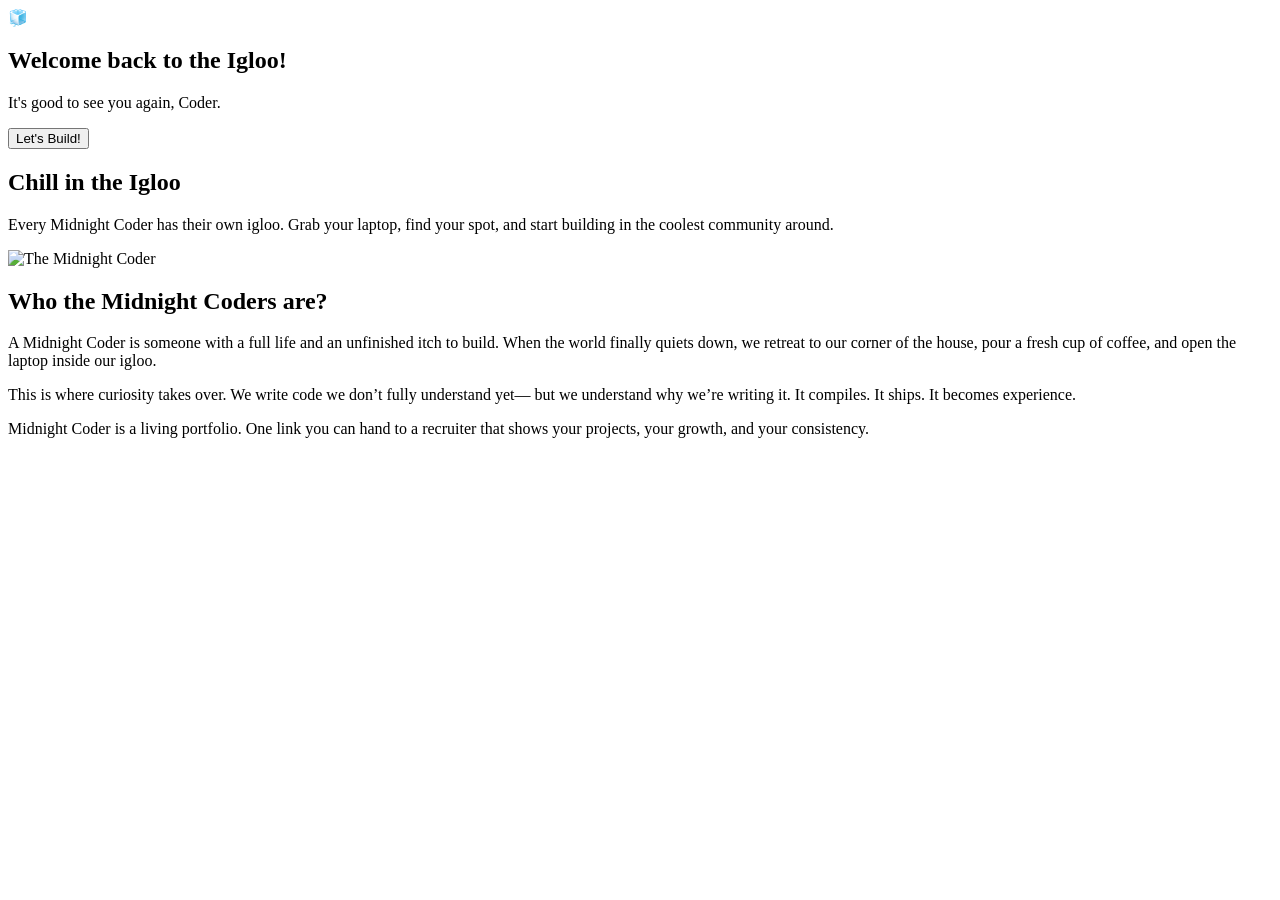
<file: src/main/resources/templates/home/index.html>
<!DOCTYPE html>
<html xmlns:th="http://www.thymeleaf.org"
      xmlns:sec="http://www.thymeleaf.org/thymeleaf-extras-springsecurity6"
      th:replace="~{layout/main :: html(
                        title=~{::title},
                        links=~{::links},
                        content=~{::content},
                        scripts=~{::scripts}
                    )}">
<head>
    <title>Midnight Coder | Home</title>
    <th:block th:fragment="links">
        <link rel="stylesheet" th:href="@{/css/home/home.css}">
    </th:block>
</head>
<body>
    <div th:fragment="content">
        <!-- Welcome Popup -->
        <div th:if="${param.loginSuccess}" id="welcomePopup" class="welcome-popup">
            <div class="popup-content">
                <div class="popup-icon">🧊</div>
                <h2>Welcome back to the Igloo!</h2>
                <p>It's good to see you again, <span sec:authentication="name">Coder</span>.</p>
                <button onclick="closePopup()" class="btn btn-primary">Let's Build!</button>
            </div>
        </div>

        <section class="hero">
            <div class="hero-content">
                <h1>Chill in the <span>Igloo</span></h1>
                <p>Every Midnight Coder has their own igloo. Grab your laptop, find your spot, and start building in the coolest community around.</p>
            </div>
            <div class="hero-image">
                <div class="scene-container">
                    <img th:src="@{/img/TMC.png}" alt="The Midnight Coder" class="tmc-mascot">
                    <div class="aurora-illustration"></div>
                    <div class="igloo">
                        <div class="igloo-door"></div>
                    </div>
                </div>
            </div>
        </section>

        <section class="midnight-manifesto">
            <div class="manifesto-content">
                <h2>Who the Midnight Coders are?</h2>
                <p>
                    A Midnight Coder is someone with a full life and an unfinished itch to build.
                    When the world finally quiets down, we retreat to our corner of the house,
                    pour a fresh cup of coffee, and open the laptop inside our igloo.
                </p>
                <p>
                    This is where curiosity takes over. We write code we don’t fully understand yet—
                    but we understand why we’re writing it. It compiles. It ships.
                    It becomes experience.
                </p>
                <p class="manifesto-highlight">
                    Midnight Coder is a living portfolio. One link you can hand to a recruiter
                    that shows your projects, your growth, and your consistency.
                </p>
            </div>
        </section>
    </div>

    <th:block th:fragment="scripts">
    </th:block>
</body>
</html>
</file>
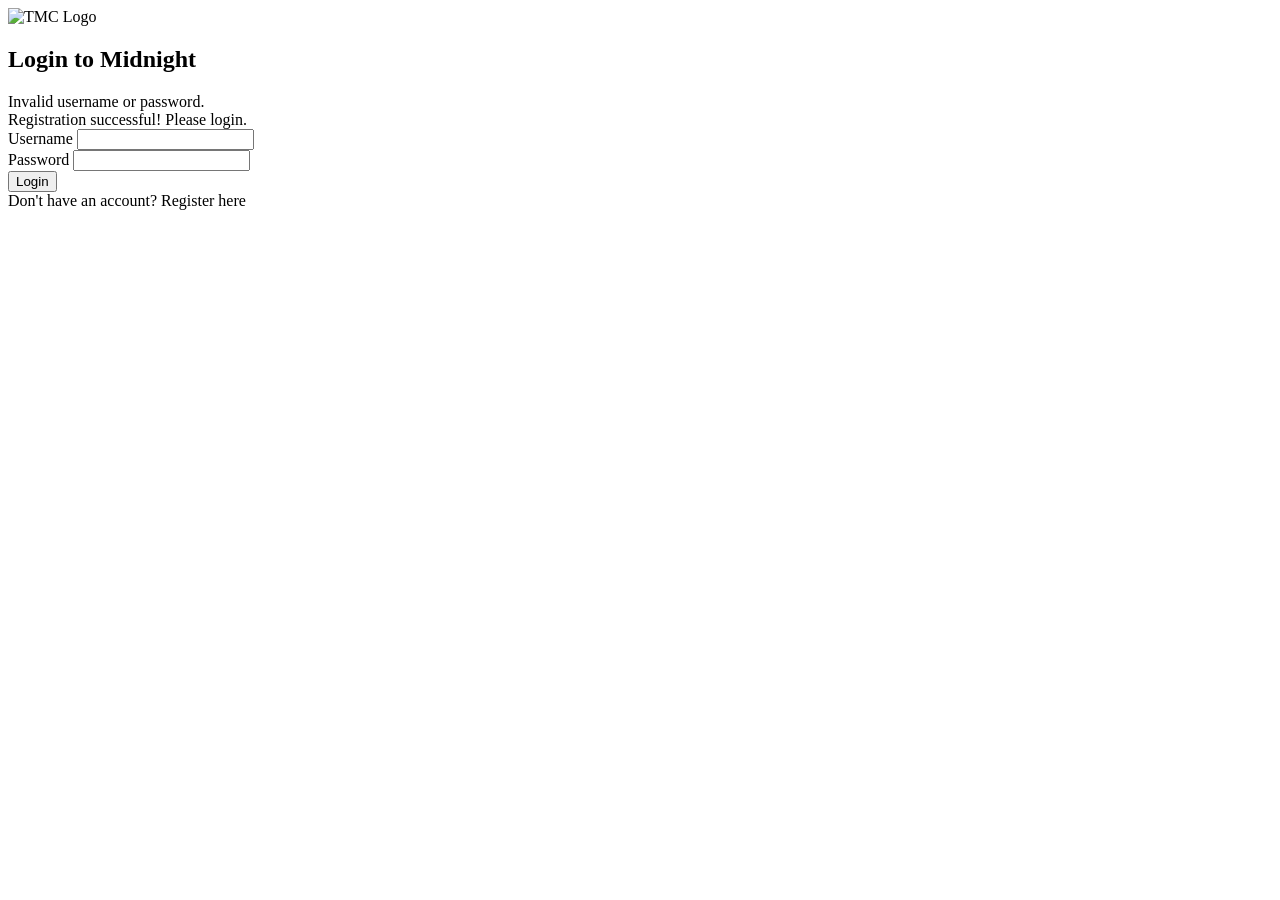
<file: src/main/resources/templates/auth/login.html>
<!DOCTYPE html>
<html xmlns:th="http://www.thymeleaf.org" th:replace="~{layout/main :: html(
    title=~{::title},
    links=~{::links},
    content=~{::content},
    scripts=~{::scripts}
)}">
<head>
    <title>Midnight Coder | Login</title>
    <th:block th:fragment="links">
        <link rel="stylesheet" th:href="@{/css/auth/login.css}">
    </th:block>
</head>
<body>
    <div th:fragment="content">
        <div class="login-container">
            <div class="login-logo">
                <img th:src="@{/img/TMC.png}" alt="TMC Logo">
            </div>
            <h2>Login to <span>Midnight</span></h2>
            <div th:if="${param.error}" class="error-message">
                Invalid username or password.
            </div>
            <div th:if="${param.registered}" class="success-message">
                Registration successful! Please login.
            </div>
            <form th:action="@{/auth/login}" method="post">
                <div class="form-group">
                    <label for="username">Username</label>
                    <input type="text" id="username" name="username" required>
                </div>
                <div class="form-group">
                    <label for="password">Password</label>
                    <input type="password" id="password" name="password" required>
                </div>
                <button type="submit" class="btn btn-primary login-btn">Login</button>
            </form>
            <div class="auth-footer">
                Don't have an account? <a th:href="@{/register}">Register here</a>
            </div>
        </div>
    </div>

    <th:block th:fragment="scripts">
    </th:block>
</body>
</html>
</file>
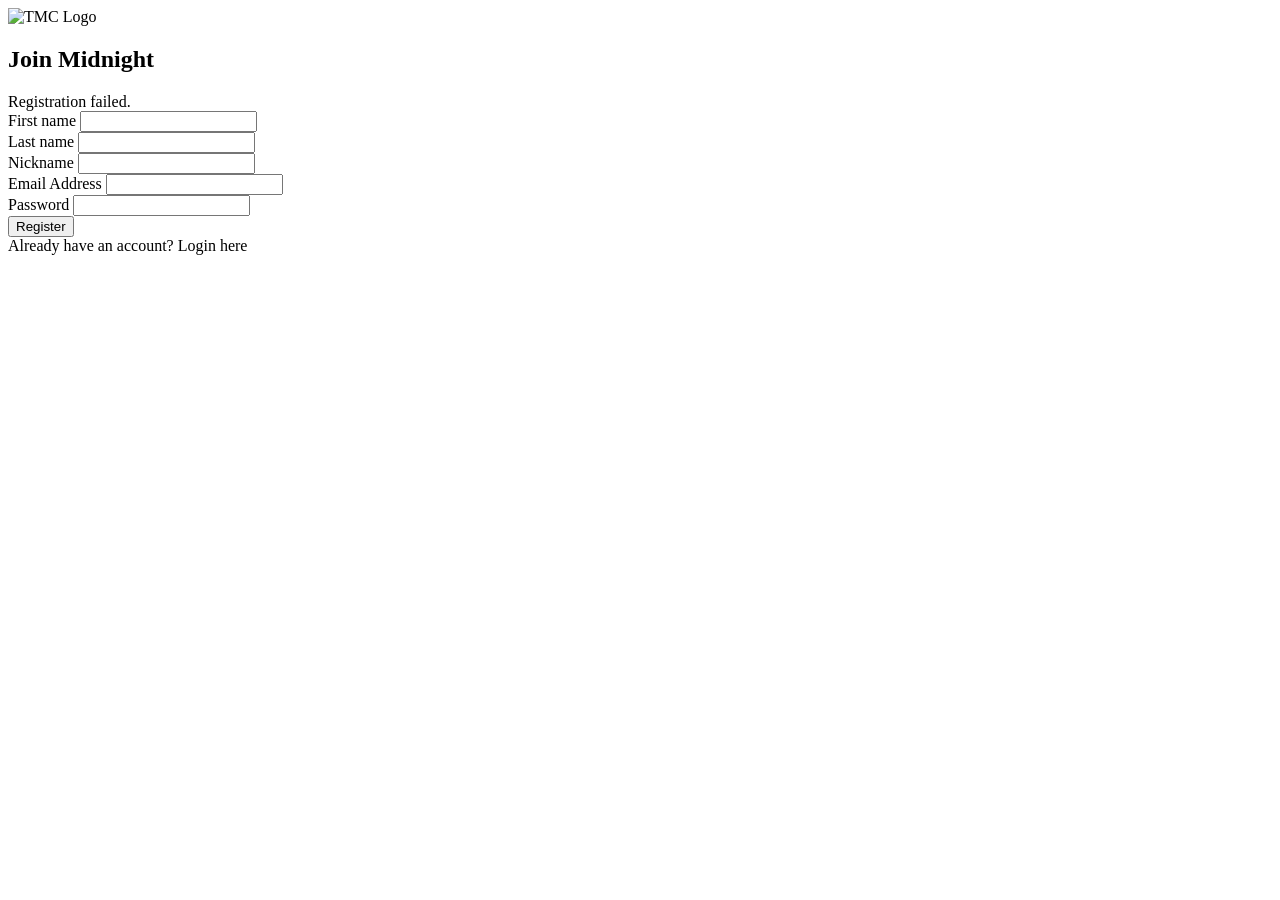
<file: src/main/resources/templates/auth/register.html>
<!DOCTYPE html>
<html xmlns:th="http://www.thymeleaf.org" th:replace="~{layout/main :: html(
    title=~{::title},
    links=~{::links},
    content=~{::content},
    scripts=~{::scripts}
)}">
<head>
    <title>Midnight Coder | Register</title>
    <th:block th:fragment="links">
        <link rel="stylesheet" th:href="@{/css/auth/register.css}">
    </th:block>
</head>
<body>
    <div th:fragment="content">
        <div class="register-container">
            <div class="register-logo">
                <img th:src="@{/img/TMC.png}" alt="TMC Logo">
            </div>
            <h2>Join <span>Midnight</span></h2>
            <div th:if="${error}" class="error-message" th:text="${error}">
                Registration failed.
            </div>
            <form th:action="@{/register}" method="post">
                <div class="form-group">
                    <label for="firstName">First name</label>
                    <input type="text" id="firstName" name="firstName" required>
                </div>
                <div class="form-group">
                    <label for="lastName">Last name</label>
                    <input type="text" id="lastName" name="lastName" required>
                </div>
                <div class="form-group">
                    <label for="nickname">Nickname</label>
                    <input type="text" id="nickname" name="nickname" required>
                </div>
                <div class="form-group">
                    <label for="email">Email Address</label>
                    <input type="email" id="email" name="email" required>
                </div>
                <div class="form-group">
                    <label for="password">Password</label>
                    <input type="password" id="password" name="password" required>
                </div>
                <button type="submit" class="btn btn-primary register-btn">Register</button>
            </form>
            <div class="auth-footer">
                Already have an account? <a th:href="@{/login}">Login here</a>
            </div>
        </div>
    </div>

    <th:block th:fragment="scripts">
    </th:block>
</body>
</html>
</file>
